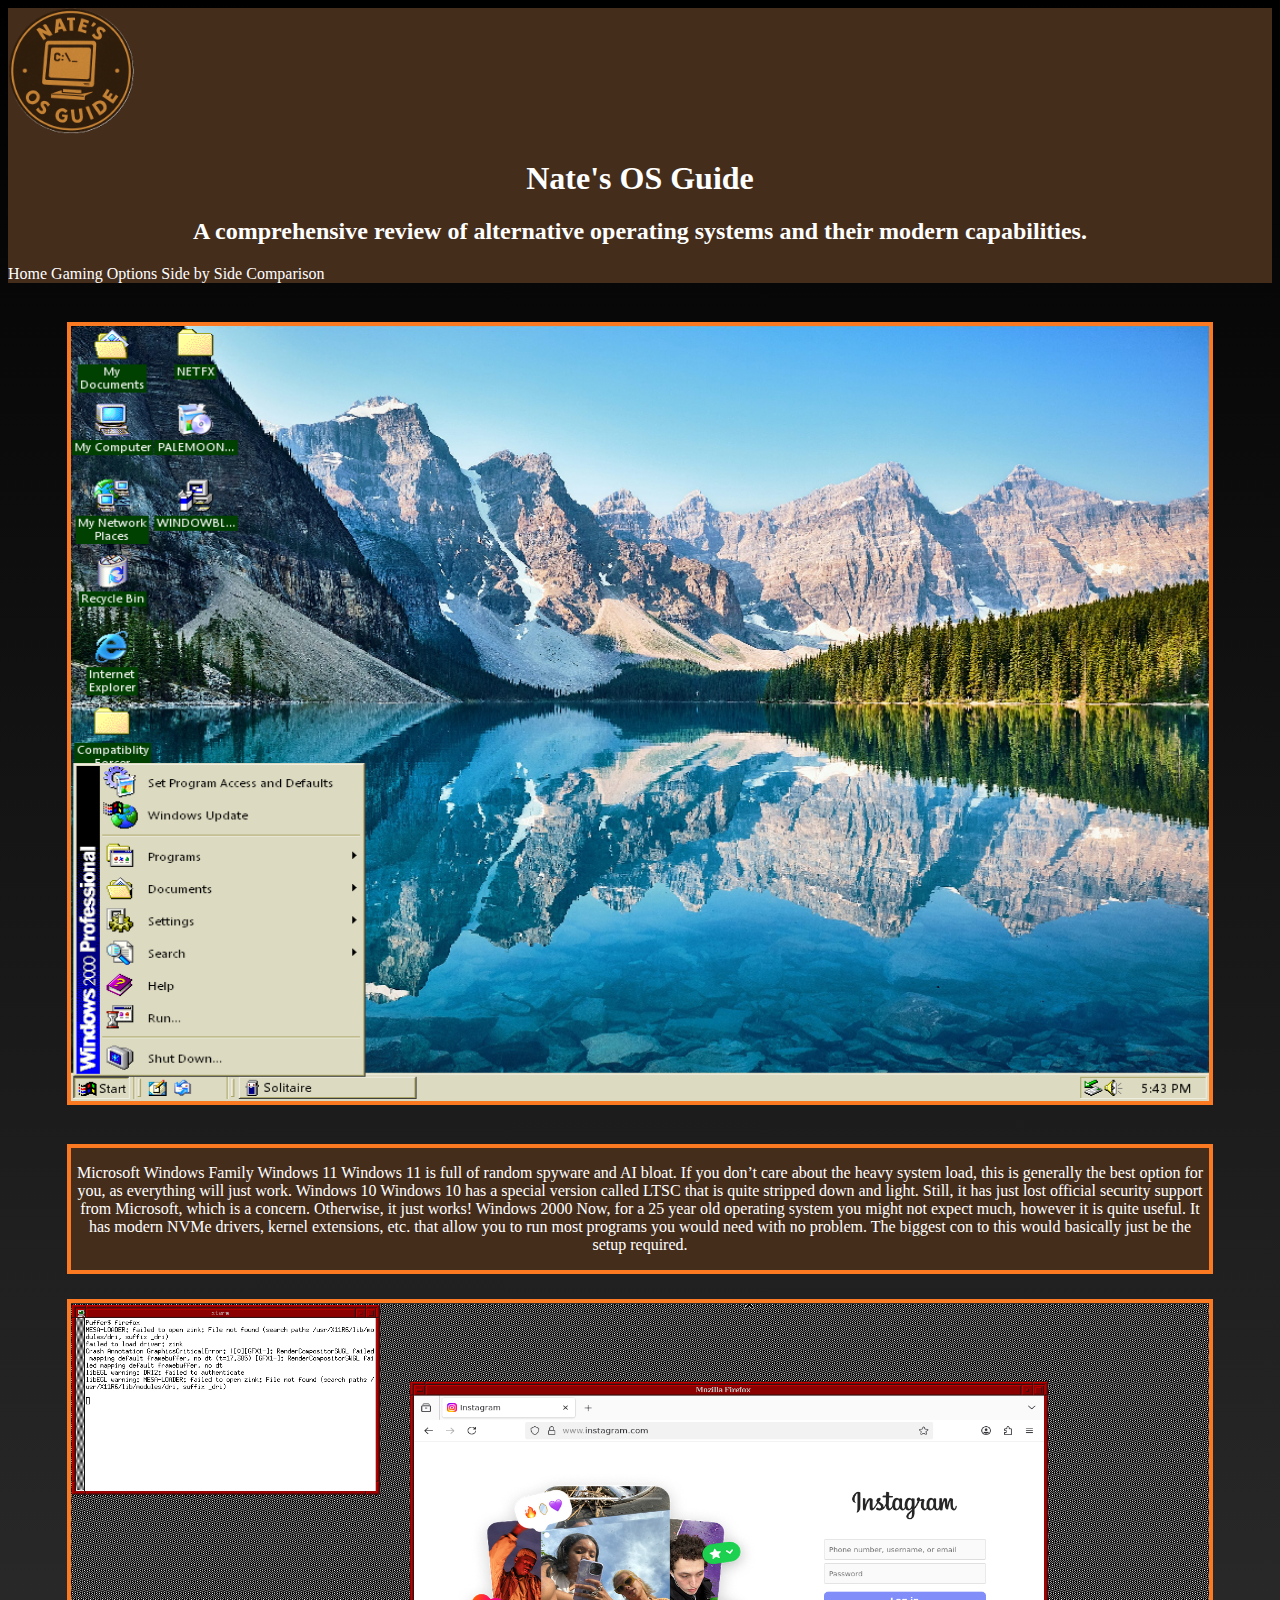
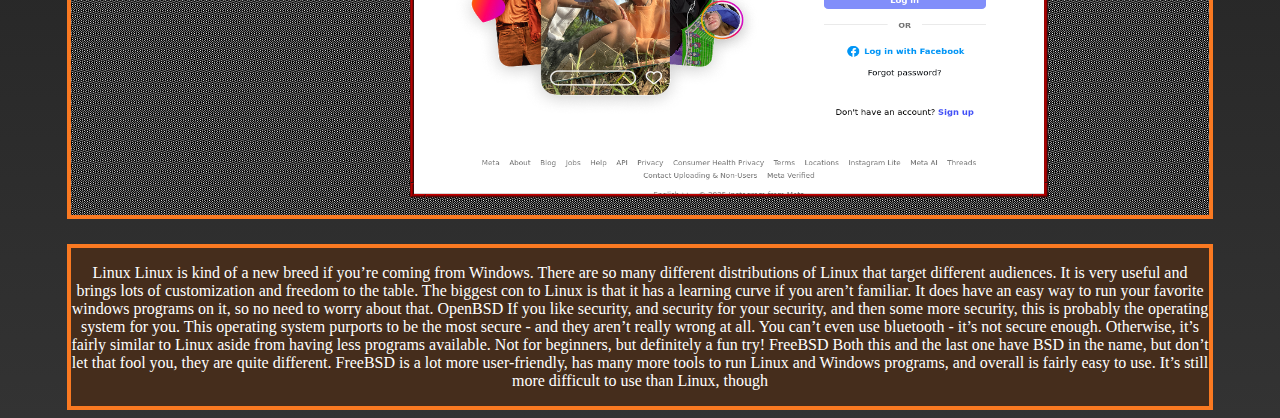
<file: index.html>
<!DOCTYPE html>
<html lang="en">
<head>
    <meta charset="UTF-8">
    <meta name="viewport" content="width=device-width, initial-scale=1.0">
    <link rel="stylesheet" href="styles.css">
    <title>Nate's OS Guide</title>
</head>
<body>
    <div id = "title">
        <img src="images/logo.png" id = "logo" alt="NateOS">
        <h1 id = "title"> 
            Nate's OS Guide
        </h1>
        <h2 id = "subtext">
            A comprehensive review of alternative operating systems and their modern capabilities.
        </h2>
        <a href="index.html">Home</a>
        <a href="">Gaming Options</a>
        <a href="sidebyside.html">Side by Side Comparison</a>
    </div>
    <div id = "hero-image"> 
        <img  id = "hero" src="images/windows.png" alt="image">
    </div>
    <div id = "windows-text">
        <p id = "windows"> 
            Microsoft Windows Family

            Windows 11
            Windows 11 is full of random spyware and AI bloat. If you don’t care about the heavy system load, this is generally the best option for you, as everything will just work.

            Windows 10
            Windows 10 has a special version called LTSC that is quite stripped down and light. Still, it has just lost official security support from Microsoft, which is a concern. Otherwise, it just works!

            Windows 2000
            Now, for a 25 year old operating system you might not expect much, however it is quite useful. It has modern NVMe drivers, kernel extensions, etc. that allow you to run most programs you would need with no problem. The biggest con to this would basically just be the setup required.
        </p>
    </div>
    <div id = "linux-img">
        <img id = "sub" src="images/linux.png" alt="image">
    </div>
    <div id = "linux-text">
        <p id = "linux">
            Linux
            Linux is kind of a new breed if you’re coming from Windows. There are so many different distributions of Linux that target different audiences. It is very useful and brings lots of customization and freedom to the table. The biggest con to Linux is that it has a learning curve if you aren’t familiar. It does have an easy way to run your favorite windows programs on it, so no need to worry about that.

            OpenBSD
            If you like security, and security for your security, and then some more security, this is probably the operating system for you. This operating system purports to be the most secure -  and they aren’t really wrong at all. You can’t even use bluetooth - it’s not secure enough. Otherwise, it’s fairly similar to Linux aside from having less programs available. Not for beginners, but definitely a fun try!

            FreeBSD
            Both this and the last one have BSD in the name, but don’t let that fool you, they are quite different. FreeBSD is a lot more user-friendly, has many more tools to run Linux and Windows programs, and overall is fairly easy to use. It’s still more difficult to use than Linux, though

        </p>
    </div>

</body>
</html>
</file>
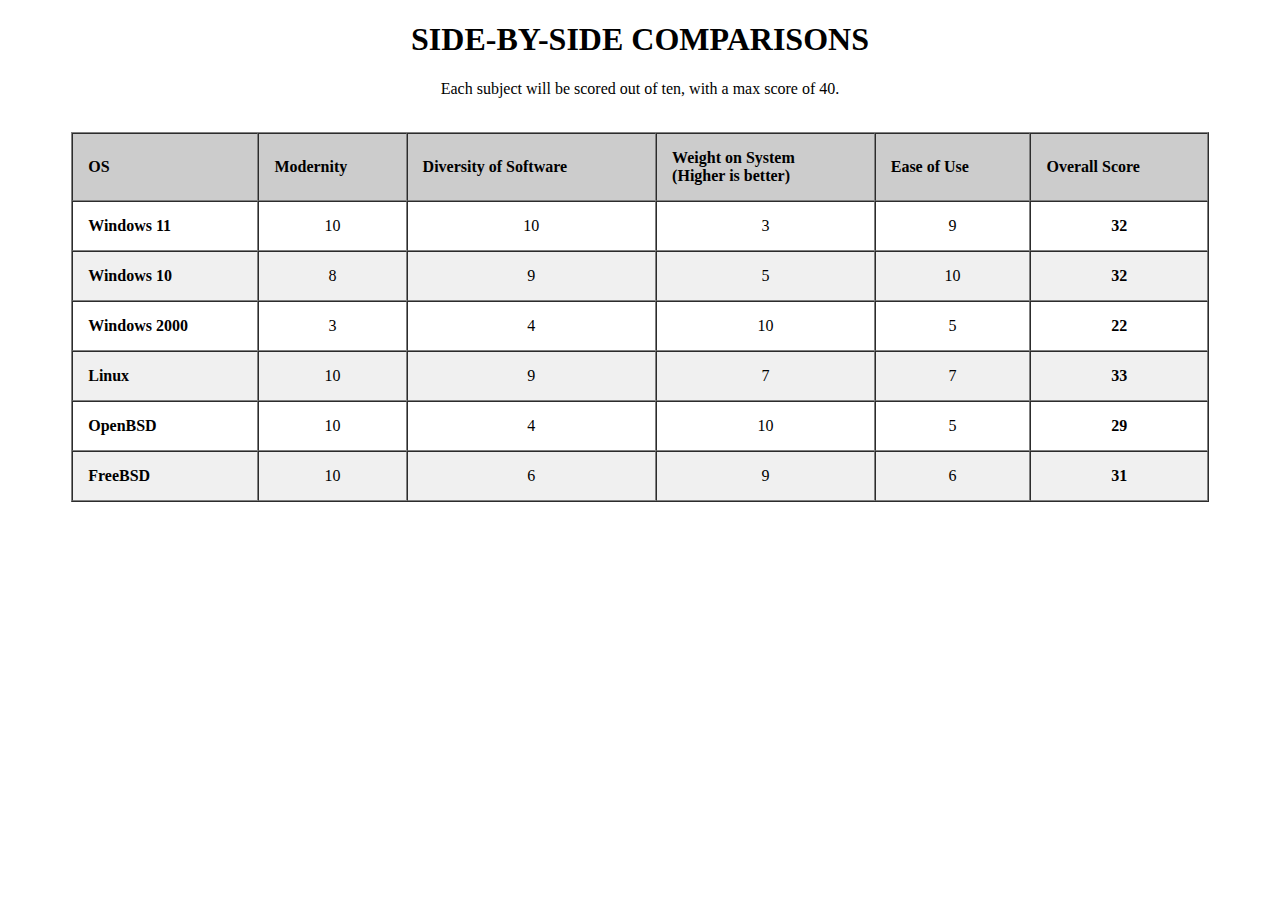
<file: sidebyside.html>
<!DOCTYPE html>
<html lang="en">
<head>
    <meta charset="UTF-8">
    <meta name="viewport" content="width=device-width, initial-scale=1.0">
    <title>Operating System Comparisons</title>
</head>
<body>
    <center>
        <h1>SIDE-BY-SIDE COMPARISONS</h1>
        <p>Each subject will be scored out of ten, with a max score of 40.</p>
        <br>
        
        <table border="1" cellpadding="15" cellspacing="0" width="90%">
            <thead>
                <tr bgcolor="#cccccc">
                    <th align="left">OS</th>
                    <th align="left">Modernity</th>
                    <th align="left">Diversity of Software</th>
                    <th align="left">Weight on System<br>(Higher is better)</th>
                    <th align="left">Ease of Use</th>
                    <th align="left">Overall Score</th>
                </tr>
            </thead>
            <tbody>
                <tr>
                    <td><b>Windows 11</b></td>
                    <td align="center">10</td>
                    <td align="center">10</td>
                    <td align="center">3</td>
                    <td align="center">9</td>
                    <td align="center"><b>32</b></td>
                </tr>
                <tr bgcolor="#f0f0f0">
                    <td><b>Windows 10</b></td>
                    <td align="center">8</td>
                    <td align="center">9</td>
                    <td align="center">5</td>
                    <td align="center">10</td>
                    <td align="center"><b>32</b></td>
                </tr>
                <tr>
                    <td><b>Windows 2000</b></td>
                    <td align="center">3</td>
                    <td align="center">4</td>
                    <td align="center">10</td>
                    <td align="center">5</td>
                    <td align="center"><b>22</b></td>
                </tr>
                <tr bgcolor="#f0f0f0">
                    <td><b>Linux</b></td>
                    <td align="center">10</td>
                    <td align="center">9</td>
                    <td align="center">7</td>
                    <td align="center">7</td>
                    <td align="center"><b>33</b></td>
                </tr>
                <tr>
                    <td><b>OpenBSD</b></td>
                    <td align="center">10</td>
                    <td align="center">4</td>
                    <td align="center">10</td>
                    <td align="center">5</td>
                    <td align="center"><b>29</b></td>
                </tr>
                <tr bgcolor="#f0f0f0">
                    <td><b>FreeBSD</b></td>
                    <td align="center">10</td>
                    <td align="center">6</td>
                    <td align="center">9</td>
                    <td align="center">6</td>
                    <td align="center"><b>31</b></td>
                </tr>
            </tbody>
        </table>
    </center>
</body>
</html>
</file>
<file: styles.css>
/* Universal Style Sheet */

@keyframes text-grow {
  from {font-size: 15px;}
  to {font-size: 16px;}
}

@keyframes moving {
  0% {
  transform: rotate(0deg);
  left: 0px;
}
25% {
  transform: rotate(20deg);
  left: 0px;
}
50% {
  transform: rotate(0deg);
  left: 500px;
}
55% {
  transform: rotate(0deg);
  left: 500px;
}
70% {
  transform: rotate(0deg);
  left: 500px;
}
100% {
  transform: rotate(-360deg);
  left: 0px;
}
}
#title #logo
{
    width: 10%;
    height: 10%;
    animation-name: moving;
    animation-duration: 2s;
    animation-iteration-count: infinite;
    animation-timing-function: ease;
}

#title 
{
    background-color: #452D1C;
}

#title h1, h2
{
    color: white;
    text-decoration: none;
    text-align: center;
}

#title a
{
    color: white;
    text-decoration: none;
    text-align: center;
    margin:auto;
    background-color: #452D1C;
    margin: auto;
}

#title a:hover 
{
    color: orange;
    animation-name: text-grow;
    animation-duration: 2s;
    animation-iteration-count: infinite;
    animation-timing-function: ease;
}

body
{
    background-image: linear-gradient(to bottom, #000000, #333333);
}

#hero-image img
{
    border: #FA7921 4px solid;
    width: 90%;
    height: 90%;
    margin:auto;
    grid-column: auto;
}
#linux-img 
{
    display: grid;
    grid-template-columns: 4;
}

#hero-image
{
    display: grid;
    grid-template-columns: 4;
}

#linux-img img 
{
    border: #FA7921 4px solid;
    width: 90%;
    height: 90%;
    margin:auto;
    grid-column: auto;
}

#windows-text
{
    border: #FA7921 4px solid;
    width: 90%;
    height: 90%;
    text-align: center;
    margin:auto;
    color:white;
    background-color: #452D1C;
}

#linux-text
{
    border: #FA7921 4px solid;
    width: 90%;
    height: 90%;
    margin:auto;
    text-align: center;
    color:#ffffff;
    background-color: #452D1C;
}
</file>
